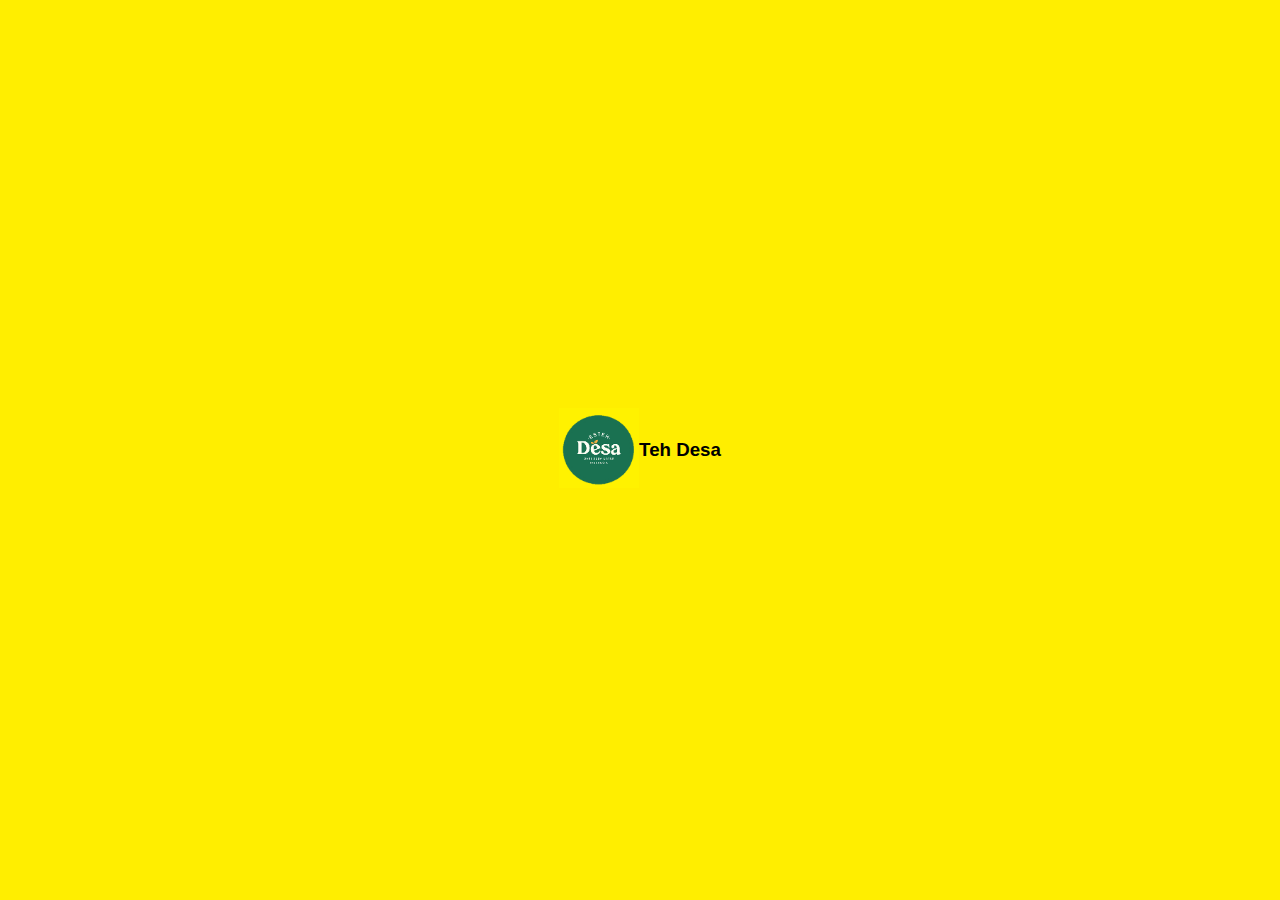
<file: index.html>
<!DOCTYPE html>
<html lang="en">
<head>
    <meta charset="UTF-8">
    <meta http-equiv="X-UA-compatible" contect="IE-edge">
    <meta name="viewport" content="width=device-width, initial-scale=1.0">
    <title>Document</title>
    <link rel="stylesheet" href="style1.css" />
</head>
<body>
    <div class="container">
        <a href ="homenew.html"><img src="logo es teh desa.png" width="80px" height="80px"></a>
        <h3>Teh Desa</h3>
    </div>                         
                                                              
</body>                   
</html>
</file>
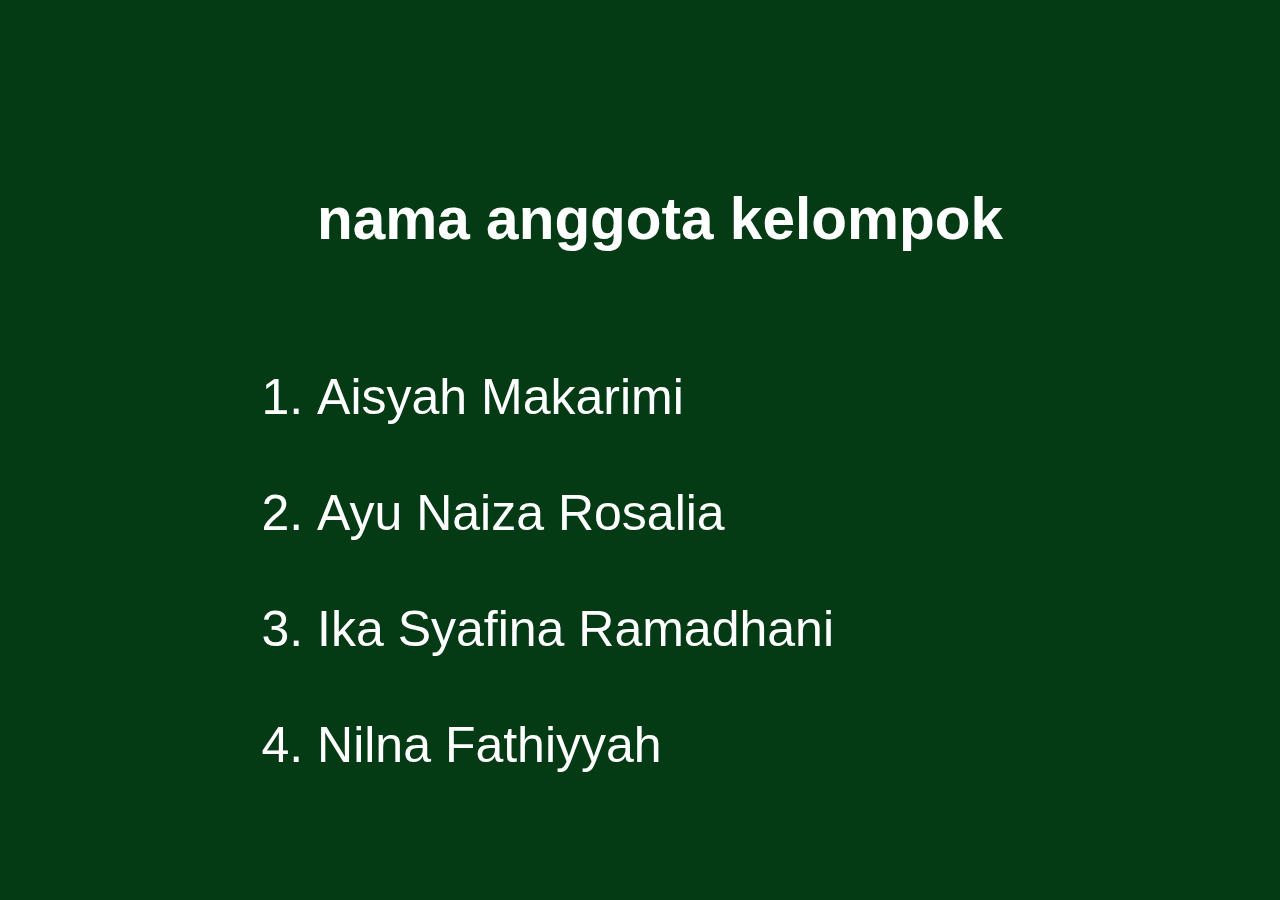
<file: aboutfigma.html>
<!DOCTYPE html>
<html lang="en">
<head>
    <meta charset="UTF-8">
    <meta name="viewport" content="width=device-width, initial-scale=1.0">
    <title>Document</title>
    <link rel="stylesheet" href="style13.css">
</head>
<body>
    <ol>
    <h3>nama anggota kelompok</h3>
    <br>
    <li>Aisyah Makarimi </li>
    <br>
    <li>Ayu Naiza Rosalia </li>
    <br>
    <li>Ika Syafina Ramadhani </li>
    <br>
    <li>Nilna Fathiyyah </li>
</ol>
</body>
</html>
</file>
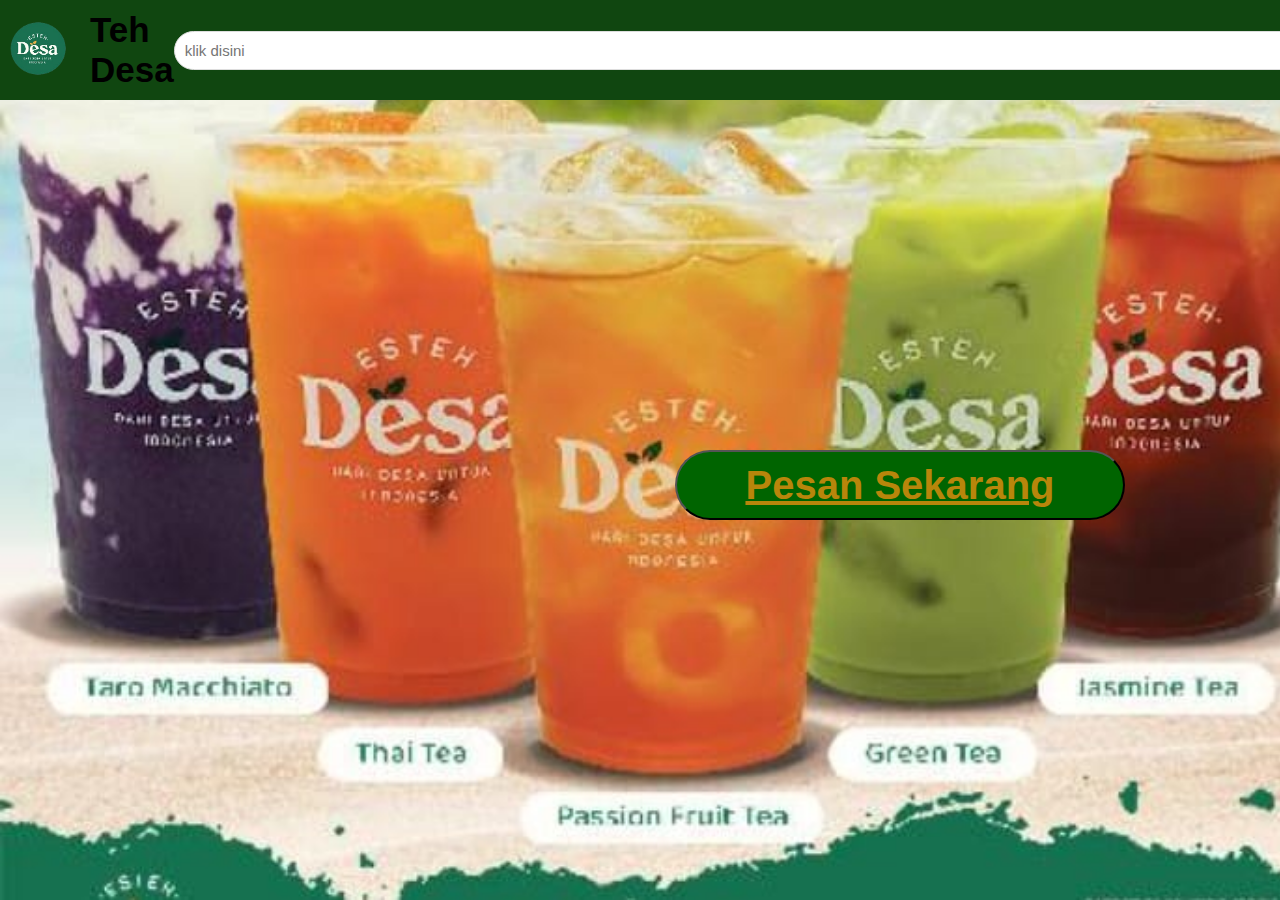
<file: homenew.html>
<!DOCTYPE html>
<html lang="en">
<head>
    <meta charset="UTF-8">
    <meta name="viewport" content="width=device-width, initial-scale=1.0">
    <title>Es Teh Desa</title>
    <link rel="stylesheet" href="style12.css">
</head>
<body>
    <header>
        <nav>
            <div class="logo">
                <img src="logoremovebg-removebg-preview.png" width="75px" alt="logo">
            </div>
            <h1>Teh Desa</h1>
            <div class="search">
                <form>
                    <input type="text" placeholder="klik disini">
                </form>
            </div>
        </nav>
    </header>
    <button class="button">
    <a href="menu.html">Pesan Sekarang</a>
    </button>
</body>
</html>
</file>
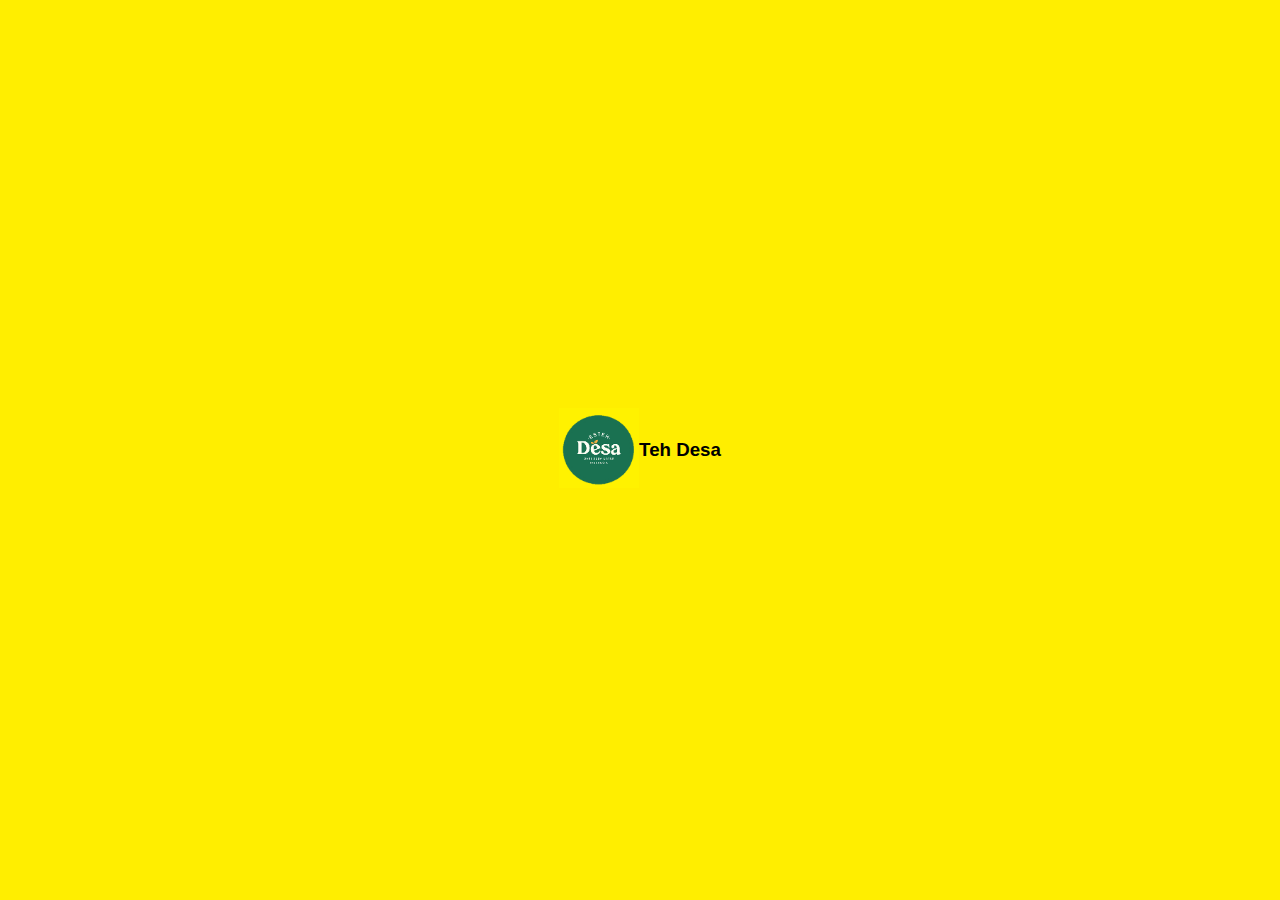
<file: loading.html>
<!DOCTYPE html>
<html lang="en">
<head>
    <meta charset="UTF-8">
    <meta http-equiv="X-UA-compatible" contect="IE-edge">
    <meta name="viewport" content="width=device-width, initial-scale=1.0">
    <title>Document</title>
    <link rel="stylesheet" href="style1.css" />
</head>
<body>
    <div class="container">
        <a href ="homenew.html"><img src="logo es teh desa.png" width="80px" height="80px"></a>
        <h3>Teh Desa</h3>
    </div>                         
                                                              
</body>                   
</html>
</file>
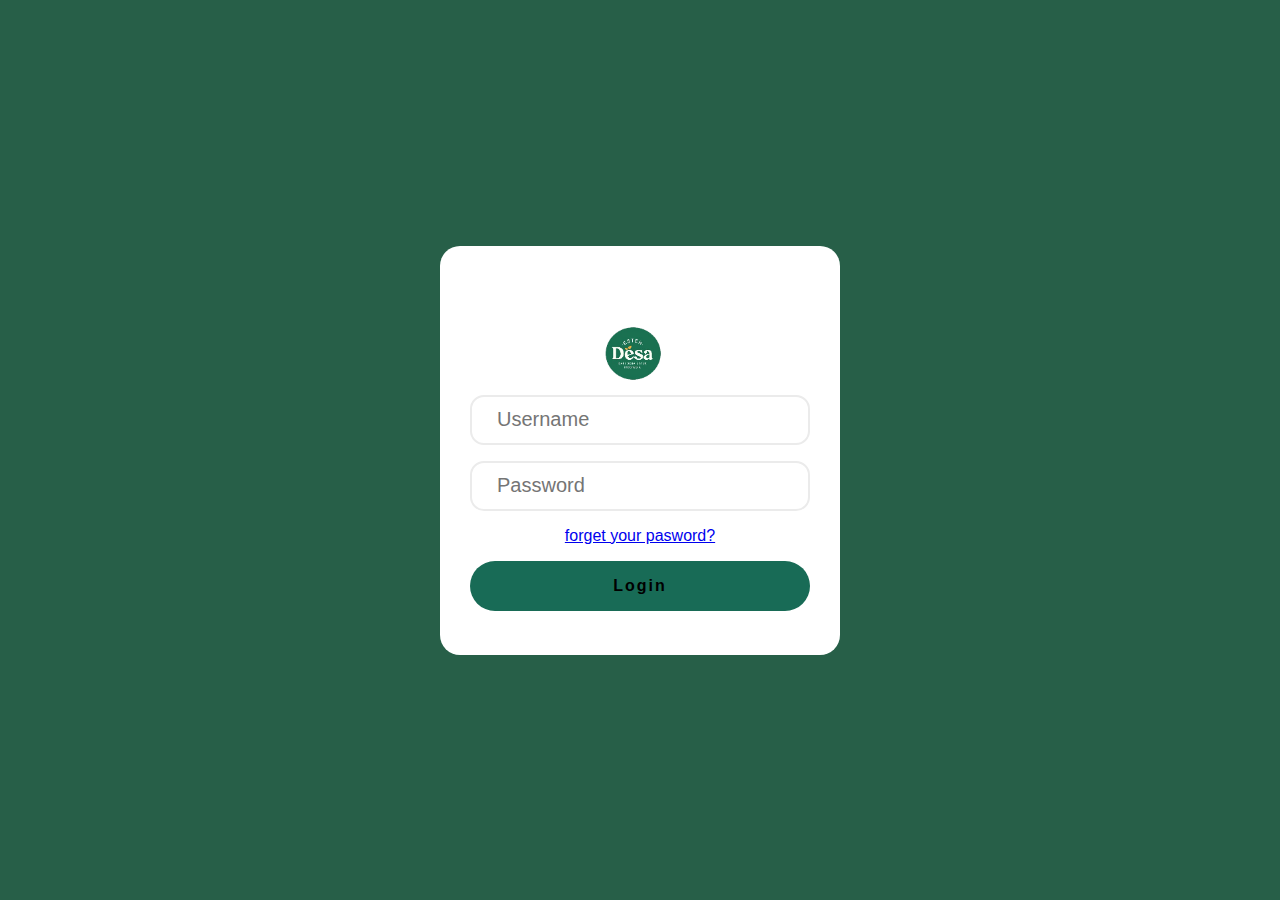
<file: login.html>
<!DOCTYPE html>
<html lang="en">
<head>
    <meta charset="UTF-8">
    <meta name="viewport" content="width=device-width, initial-scale=1.0">
    <title>Document</title>
    <link rel="stylesheet" href="style2.css">
</head>
<body>
    <div class="login-card">
        <img src="logoremovebg-removebg-preview.png" alt="logo" class="logo">

        <form action="kalkulator.html" class="login-form">
            <input type="text" placeholder="Username" />
            <input type="text" placeholder="Password" />
            <a href="#">forget your pasword?</a>
          <button type="submit" >Login</button>
        </form>
    </div>    
</body>
</html>
</file>
<file: style1.css>
body{
    display: flex;
    justify-content:center;
    align-items: center;
    height: 100vh;
    margin: 0;
    font-family: Arial, Helvetica, sans-serif;
    background-color: rgb(255, 238, 0);
}
.container {
    display: flex;
    align-items: center;
}
.logo es teh desa {
    width: 99px;
    height: auto;
    margin-right: 15px;
}
.text {
    font-size: 24px;
    color: black;
    margin-right: 15px;
}


 .ul {
    list-style-type: none;
    margin: 0;
    padding: 0;
  }

  #loading {
    position: fixed;
    left: 0px;
    top: 0px;
    width: 100%;
    height: 100%;
    z-index: 9999;
    background: center no-repeat #fff()
  }
</file>
<file: style13.css>
body {
    display: flex;
    justify-content: center; 
    align-items: center; 
    height: 100vh; 
    margin: 0;
    font-family: Arial, sans-serif; 
    background-color: #043a14;
}
.container {
    display: flex;
    align-items: center; 
}
body {
    font-size: 50px; 
    color: #ffffff; 
}
</file>
<file: style12.css>
* {
    padding: 0;
    margin: 0;
    box-sizing: border-box;
    font-family: sans-serif;
}

header{
    width: 100%;
    height: 100vh;
    background: url(home.jpg);
    background-size: cover;
}

nav{
    width: 100%;
    height: 100px;
    color: #000000;
    display: flex;
    justify-content: space-between;
    align-items: center;
    position: fixed;
    top: 0;
    z-index: 1;
    background: rgb(16, 70, 16);
}

.logo {
    width: 75px;
    height: auto;
}


h1{
    font-size: 35px;
    font-weight: bold;
    margin-left: 15px;
}

.search {
    display: flex;
    align-items: center;
    margin-right: 0;
}

.search form {
    display: flex;
    margin: 0;
}

.search input {
    padding: 10px;
    border: 1px solid #ddd;
    outline: none;
    border-radius: 75px;
    margin-right: 10px;
    width: 170vh;
    font-size: 15px;
}

.button{
   display: flex;
   position: absolute;
   top: 50%;
   left: 75vh;
   max-width: 650px;
   color: #fff;
   text-align: center;
   align-items: center;
   justify-content: center;
   color: darkgoldenrod;
   background: darkgreen;
   border-radius: 50px;
   width: 50vh;
   height: 70px;
}

a {
    color: darkgoldenrod;
    font-size: 40px;
    font-weight: bold;

}
</file>
<file: style2.css>
* {
    box-sizing: border-box;
}
html,
body,
.wrapper {
    height: 100%;
}

body {
    display: grid;
    place-items: center;
    margin: 0;
    padding: 0 24px;
    background-color: rgb(39, 95, 72);
    background-size: cover;
    background-repeat: no-repeat;
    font-family: sans-serif;
    color: rgb(255, 255, 255);
    animation: rotate 6s infinite alternate;
}

.login-card {
    position: relative;
    z-index: 3;
    width: 100%;
    margin: 0 20px;
    padding: 70px 30px 44px;
    border-radius: 1.25rem;
    background: rgb(255, 255, 255);
    text-align: center;
}

.logo {
    width: 75px;
    height: auto;
    margin-right: 15px;
}

/*.login-card h2 {
    font-size: 36px;
    font-weight: 600;
    margin: 0 0 12px;
}

.login-card h3 {
    color: rgb(198, 198, 198);
    margin: 0 0 30px;
    font-weight: 500;
    font-size: 1rem;
}*/

.login-form {
    width: 100%;
    margin: 0;
    display: grid;
    gap: 16px;
}

.login-form input,
.login-form button {
    width: 100%;
    height: 50px;
}

.login-form input {
    border: 2px solid #ebebeb;
    font-family: inherit;
    font-size: 20px;
    padding: 0 25px;
    border-radius: 14px;
    transition: all 0.375s;
}

.login-form input:hover {
    border: 2px solid #03cb89;
}

.login-form button {
    cursor: pointer;
    width: 100%;
    padding: 16px;
    border-radius: 25px;
    background-color: #186b56;
    color: white(255, 255, 255);
    border: 0;
    font-family: inherit;
    font-size: 1rem;
    font-weight: 600;
    text-align: center;
    letter-spacing: 2px;
    transition: all 0.3s;
}

.login-form button:hover {
    background: #019e6a;
}


.login-form a:hover {
    color: #007850;
}

@keyframes rotate {
    100% {
        background-position: 15% 50%;
    }
}

@media (width >=500px) {
    body {
        .login-card {
            margin: 0;
            width: 400px;
        }
    }
}
</file>
